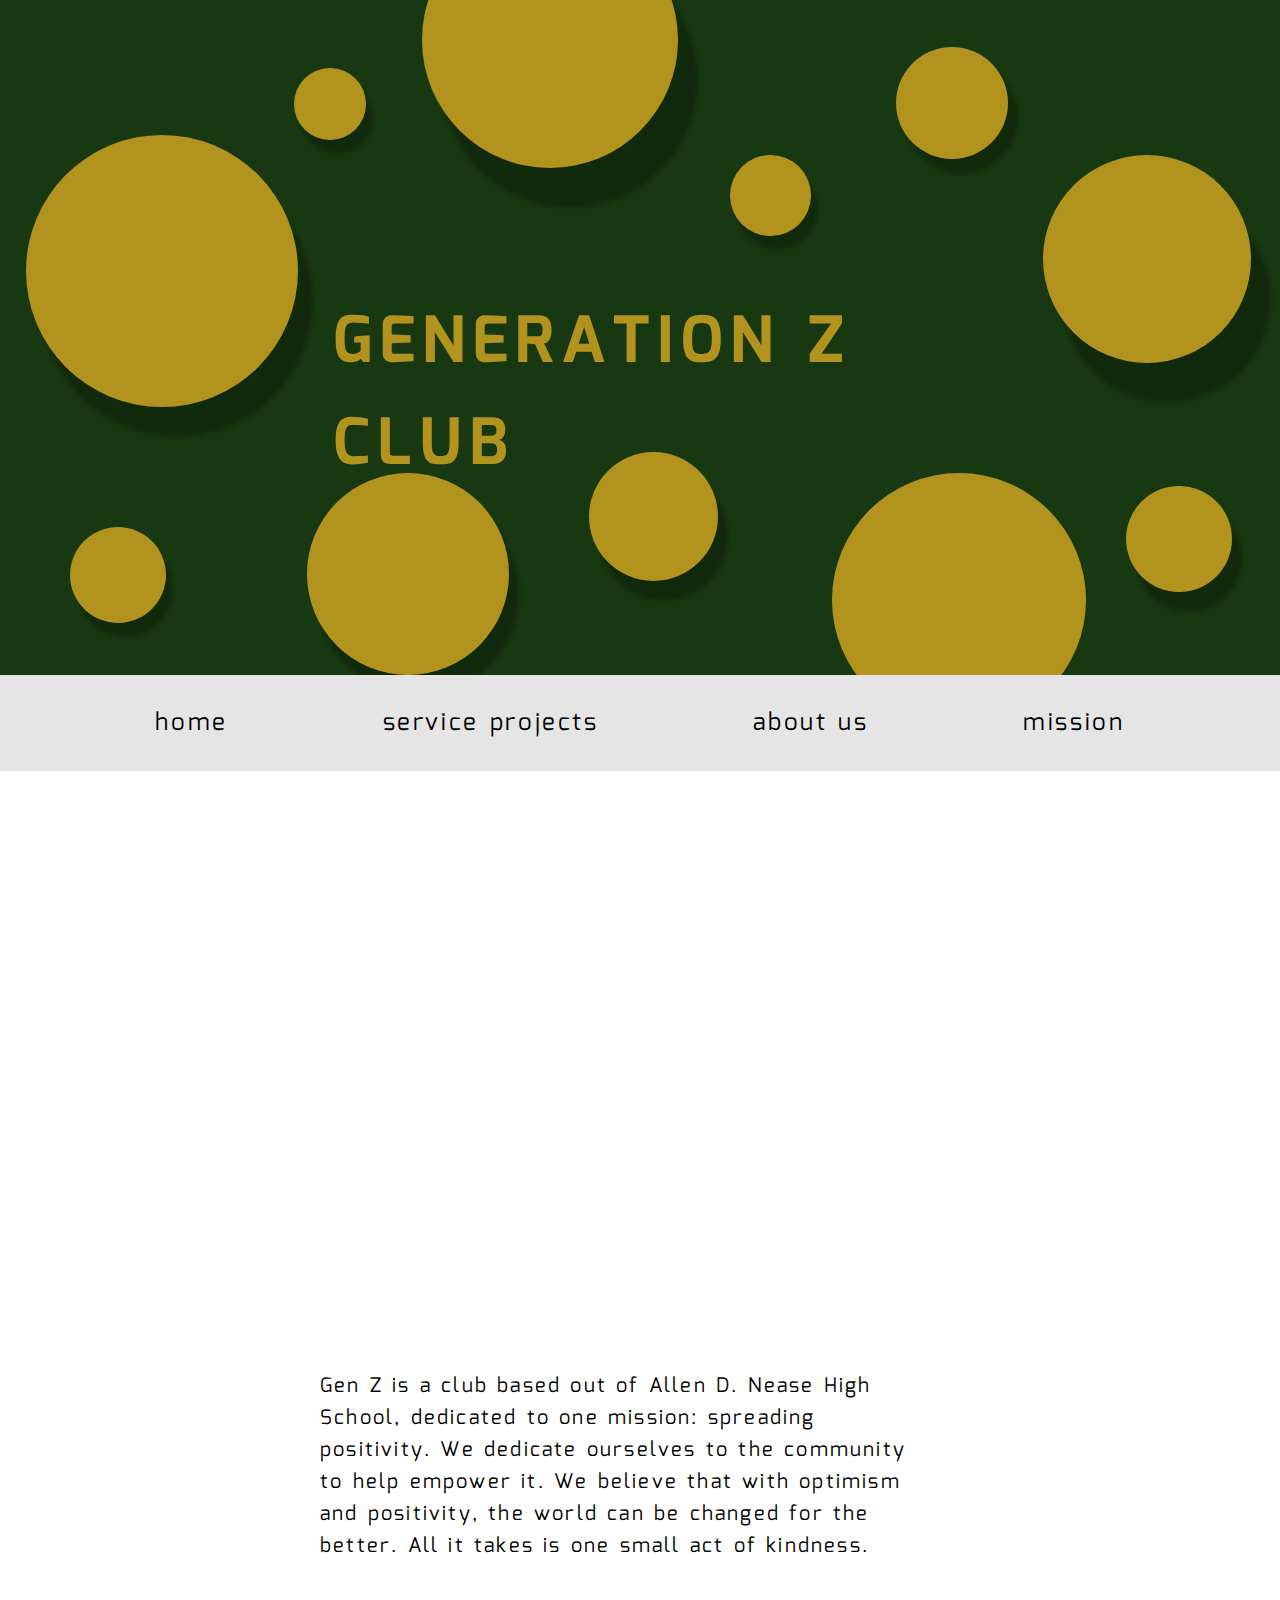
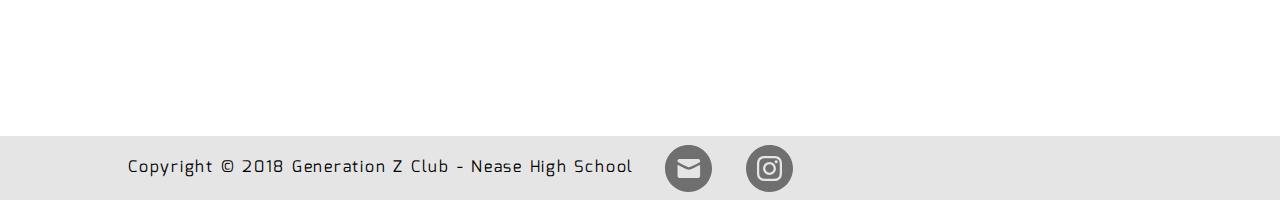
<file: index.html>
<!DOCTYPE html>
<html lang = "en">
<head>
  <title>Gen Z Club</title>
  <meta name="viewport" content="width=device=width, initial-scale=1.0">
  <meta name="author" content="Emily Hannon">
  <meta name="description" content="Official website for Nease HS Generation Z Club.">
  <!-- This will refresh the document every 30 secnonds. -->
  <meta http-equiv="refresh" content="30">
  <meta charset="utf-8">
  <!--Get that css boiii -->
  <link rel="stylesheet" href="style.css">

  <!-- FAVICONS -->
  <link rel="apple-touch-icon" sizes="180x180" href="images/favicons/apple-touch-icon.png">
  <link rel="icon" type="image/png" sizes="32x32" href="images/favicons/favicon-32x32.png">
  <link rel="icon" type="image/png" sizes="16x16" href="images/favicons/favicon-16x16.png">
  <link rel="manifest" href="images/favicons/site.webmanifest">
  <link rel="mask-icon" href="images/favicons/safari-pinned-tab.svg" color="#5bbad5">
  <meta name="msapplication-TileColor" content="#da532c">
  <meta name="theme-color" content="#ffffff">

</head>

<body>
  <!-- HEADER UP IN HERE LIKE-->
  <div class="homeRect">
    <div class="ellipseOne"></div>
    <div class="ellipseTwo"></div>
    <div class="ellipseThree"></div>
    <div class="ellipseFour"></div>
    <div class="ellipseFive"></div>
    <div class="ellipseSix"></div>
    <div class="ellipseSeven"></div>
    <div class="ellipseEight"></div>
    <div class="ellipseNine"></div>
    <div class="ellipseTen"></div>
    <div class="ellipseEleven"></div>
    <h1 class="homeHeader">GENERATION Z CLUB</h1>
  </div>

  <!-- PAGE NAVIGATION -->
  <nav class="navHome">
    <a class="navWords" href=index.html>home</a>
    <a class="navWords" href="service.html">service projects</a>
    <a class="navWords" href="about.html">about us</a>
    <a class="navWords" href="mission.html">mission</a>
  </nav>

  <p class="whatIsBody">
    Gen Z is a club based out of Allen D. Nease High School, dedicated to one mission: spreading positivity.
    We dedicate ourselves to the community to help empower it.
    We believe that with optimism and positivity, the world can be changed for the better.
    All it takes is one small act of kindness.
  </p>






  <footer class="footerBackground">
    <p class="footerTxt">Copyright &copy; 2018 Generation Z Club - Nease High School
      <a class="footerInsta" href = "https://www.instagram.com/genznease/">
        <img src="images/Instagram.svg" alt="instagram logo">
      </a>

      <a class="footerEmail" href ="mailto:genZRecruitment@gmail.com" target="_top">
        <img src="images/Mail.svg" alt="email logo">
      </a>
    </p>
  </footer>

</body>
<html>
</file>
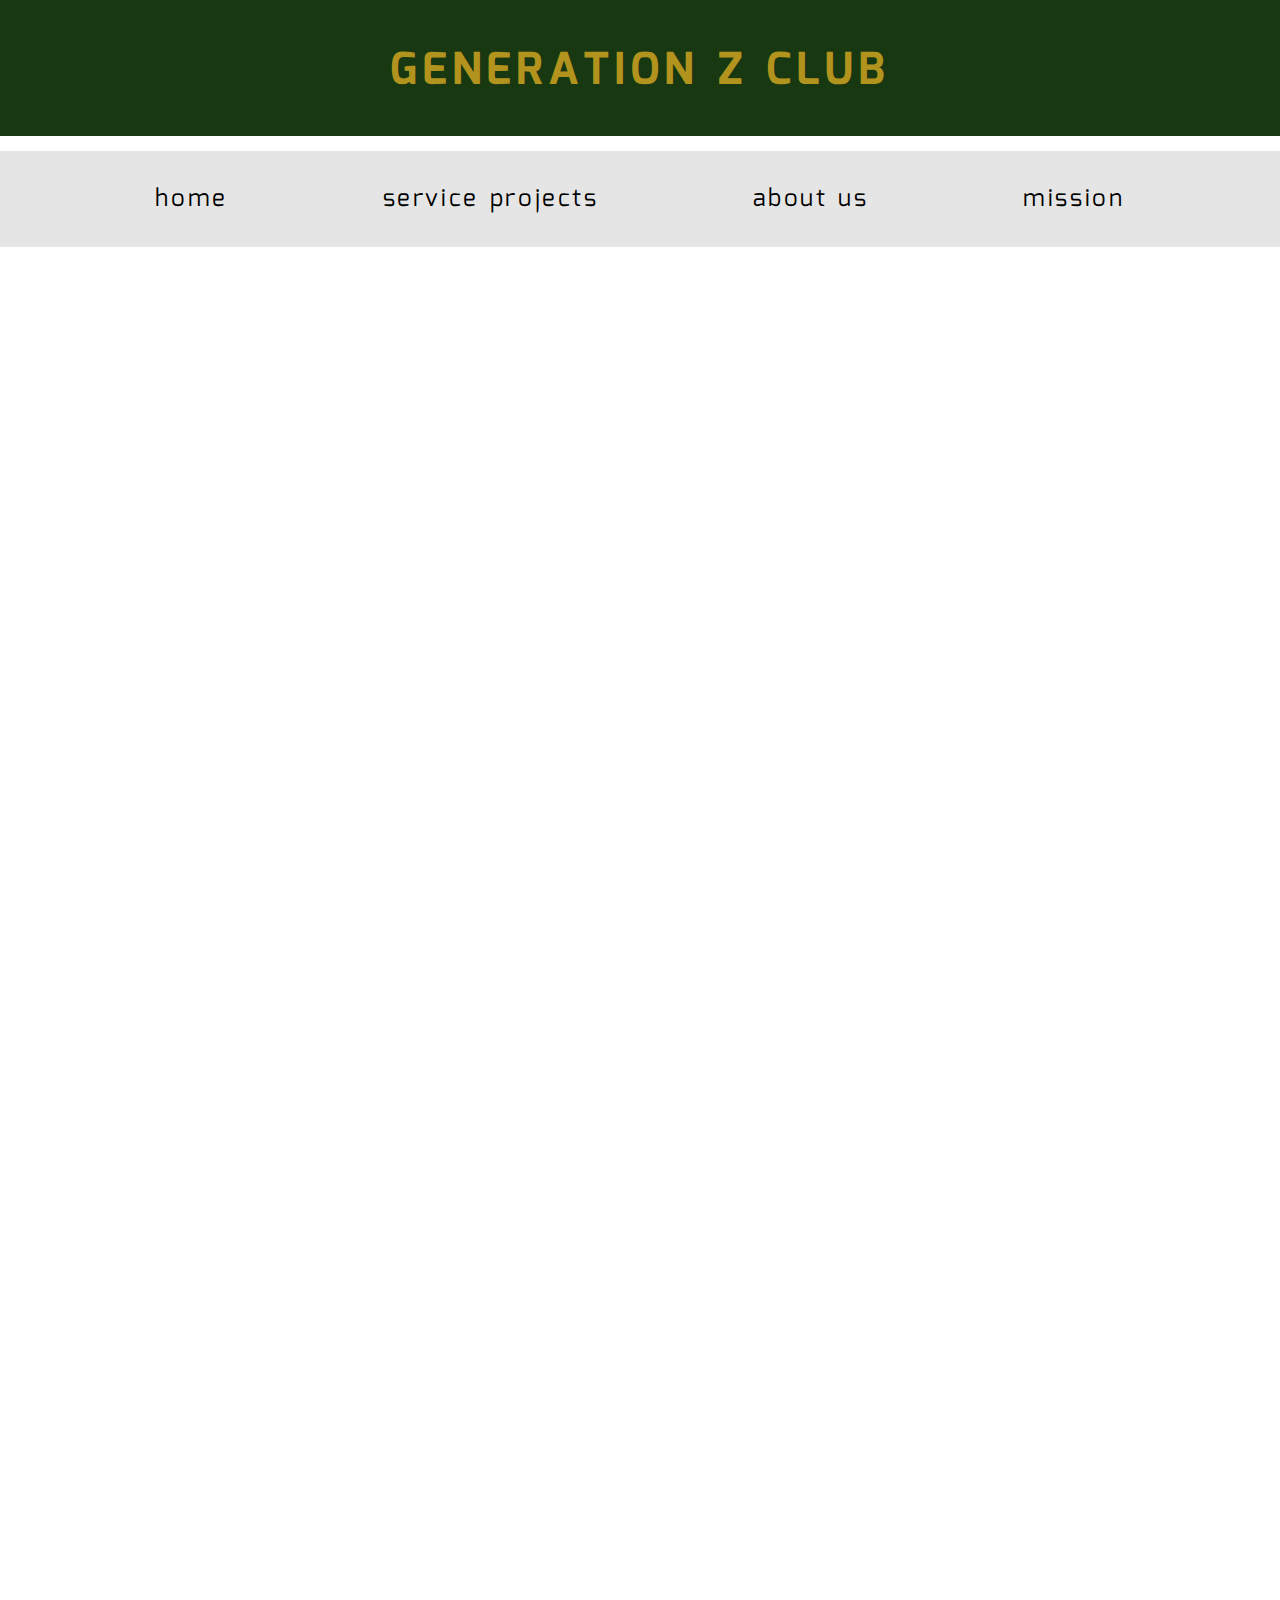
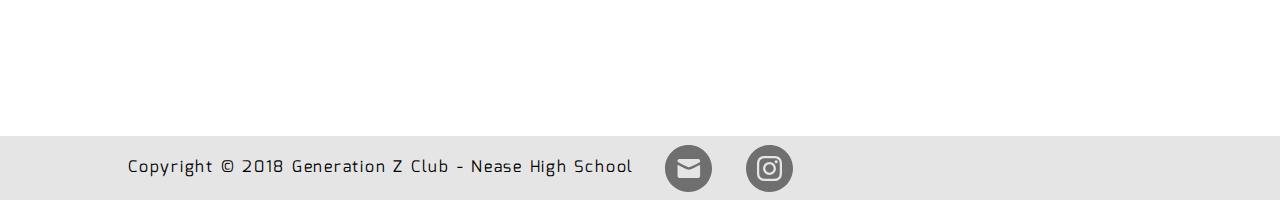
<file: about.html>
<!DOCTYPE html>
<html lang = "en">
  <head>
    <title>Gen Z Club</title>
    <meta name="viewport" content="width=device=width, initial-scale=1.0">
    <meta name="author" content="Emily Hannon">
    <meta name="description" content="Official website for Nease HS Generation Z Club.">
    <!-- This will refresh the document every 30 secnonds. -->
    <meta http-equiv="refresh" content="30">
    <meta charset="utf-8">
    <!--Get that css boiii -->
    <link rel="stylesheet" href="style.css">

    <!-- FAVICONS -->
    <link rel="apple-touch-icon" sizes="180x180" href="images/favicons/apple-touch-icon.png">
    <link rel="icon" type="image/png" sizes="32x32" href="images/favicons/favicon-32x32.png">
    <link rel="icon" type="image/png" sizes="16x16" href="images/favicons/favicon-16x16.png">
    <link rel="manifest" href="images/favicons/site.webmanifest">
    <link rel="mask-icon" href="images/favicons/safari-pinned-tab.svg" color="#5bbad5">
    <meta name="msapplication-TileColor" content="#da532c">
    <meta name="theme-color" content="#ffffff">

  </head>

  <body>

    <!-- HEADER -->
    <div class="headerBack">
      <h2 class="headerWords">GENERATION Z CLUB</h2>
    </div>

    <!-- PAGE NAVIGATION -->
    <nav>
      <a class="navWords" href=index.html>home</a>
      <a class="navWords" href="service.html">service projects</a>
      <a class="navWords" href="about.html">about us</a>
      <a class="navWords" href="mission.html">mission</a>
    </nav>







    <footer class="footerBackground">
      <p class="footerTxt">Copyright &copy; 2018 Generation Z Club - Nease High School
        <a class="footerInsta" href = "https://www.instagram.com/genznease/">
          <img src="images/Instagram.svg" alt="instagram logo">
        </a>

        <a class="footerEmail" href ="mailto:genZRecruitment@gmail.com" target="_top">
          <img src="images/Mail.svg" alt="email logo">
        </a>
      </p>
    </footer>
  </body>
</html>
</file>
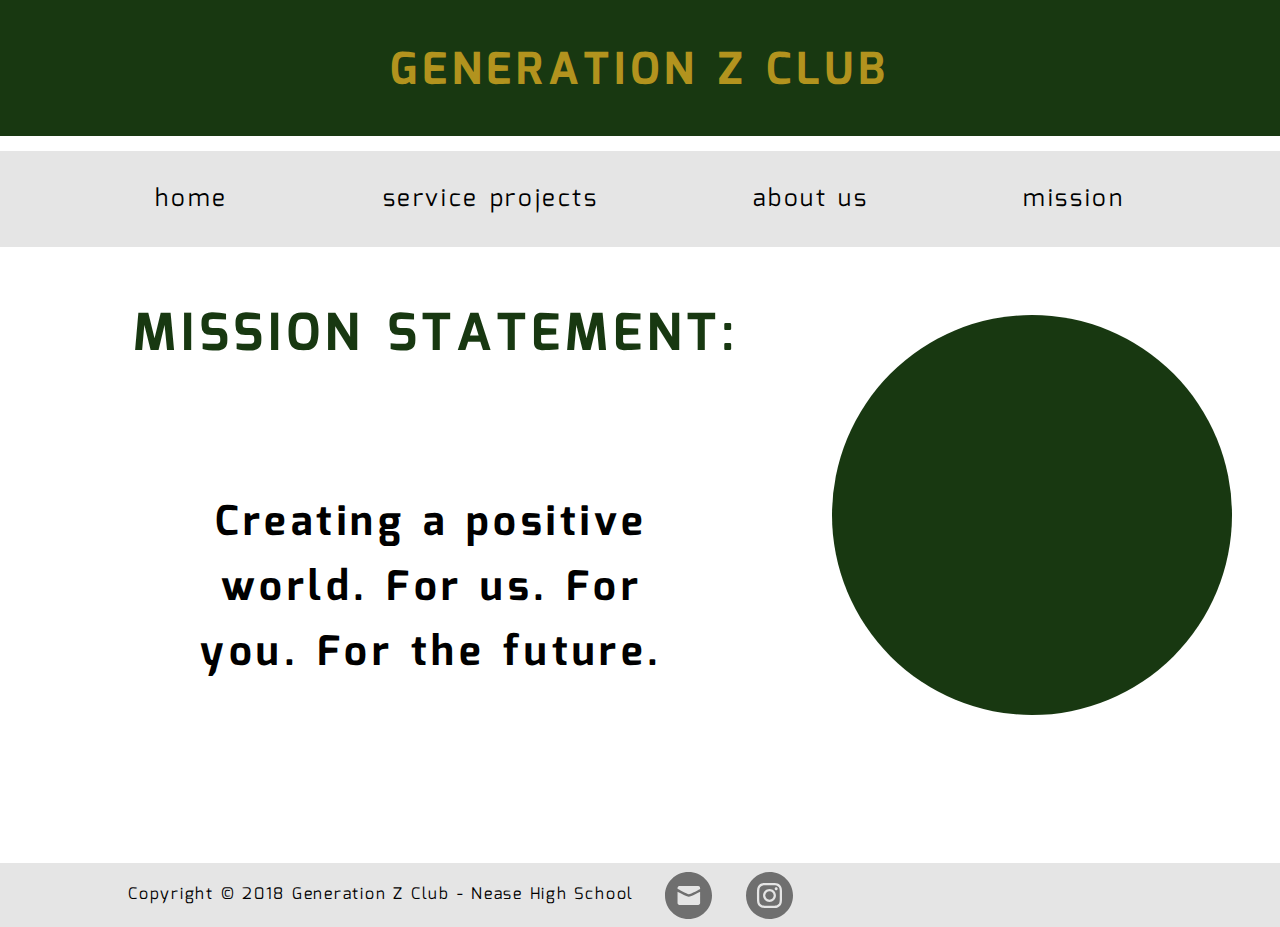
<file: mission.html>
<!DOCTYPE html>
<html lang = "en">
  <head>
    <title>Gen Z Club</title>
    <meta name="viewport" content="width=device=width, initial-scale=1.0">
    <meta name="author" content="Emily Hannon">
    <meta name="description" content="Official website for Nease HS Generation Z Club.">
    <!-- This will refresh the document every 30 secnonds. -->
    <meta http-equiv="refresh" content="30">
    <meta charset="utf-8">
    <!--Get that css boiii -->
    <link rel="stylesheet" href="style.css">
    <link rel="stylesheet" href="missionStyle.css">

    <!-- FAVICONS -->
    <link rel="apple-touch-icon" sizes="180x180" href="images/favicons/apple-touch-icon.png">
    <link rel="icon" type="image/png" sizes="32x32" href="images/favicons/favicon-32x32.png">
    <link rel="icon" type="image/png" sizes="16x16" href="images/favicons/favicon-16x16.png">
    <link rel="manifest" href="images/favicons/site.webmanifest">
    <link rel="mask-icon" href="images/favicons/safari-pinned-tab.svg" color="#5bbad5">
    <meta name="msapplication-TileColor" content="#da532c">
    <meta name="theme-color" content="#ffffff">

  </head>

  <body>

    <!-- HEADER -->
    <div class="headerBack">
      <h2 class="headerWords">GENERATION Z CLUB</h2>
    </div>

    <!-- PAGE NAVIGATION -->
    <nav>
      <a class="navWords" href=index.html>home</a>
      <a class="navWords" href="service.html">service projects</a>
      <a class="navWords" href="about.html">about us</a>
      <a class="navWords" href="mission.html">mission</a>
    </nav>

    <div class="missionTitle">
      <h3 class="headerWords">MISSION STATEMENT:</h3>
    </div>


    <p class = "missionTxt">Creating a positive world. For us. For you. For the future.</p>

    <div class="ellipseOneM"></div>
    <div class="ellipseTwoM"></div>
    <div class="ellipseThreeM"></div>




    <footer class="footerBackground">
      <p class="footerTxt">Copyright &copy; 2018 Generation Z Club - Nease High School
        <a class="footerInsta" href = "https://www.instagram.com/genznease/">
          <img src="images/Instagram.svg" alt="instagram logo">
        </a>

        <a class="footerEmail" href ="mailto:genZRecruitment@gmail.com" target="_top">
          <img src="images/Mail.svg" alt="email logo">
        </a>
      </p>
    </footer>
  </body>
</html>
</file>
<file: style.css>
/*style.css*/
@import url('https://fonts.googleapis.com/css?family=Mina:700');
@import url('https://fonts.googleapis.com/css?family=Mina');

.homeHeader{
  /* GENERATION Z CLUB */

  position: absolute;
  width: 11.37em;
  height: 1em;
  left: 26%;
  top: 37%;

  font-family: 'Mina', sans-serif;
  font-style: normal;
  font-weight: bold;
  line-height: normal;
  font-size: 4em;
  letter-spacing: 0.11em;

  color: #B2931E;
  }

.homeRect{
  position: absolute;
  width: 100%;
  height: 75%;

  left: 0%;
  right: 0%;
  top: 0%;
  bottom: 0%;

  background: #183811;
}


.ellipseOne{/*top middle cutoff*/
  border-radius: 50%;

  position: absolute;
  width: 16em;
  height: 16em;
  left: 33%;
  top: -13%;

  background: #B2931E;
  box-shadow: 20px 40px 4px rgba(0, 0, 0, 0.25);
}

.ellipseTwo{/*top right medium over the ub*/
  border-radius: 50%;

  position: absolute;
  width: 7em;
  height: 7em;
  left: 70%;
  top: 7%;

  background: #B2931E;
  box-shadow: 10px 15px 4px rgba(0, 0, 0, 0.25);

}

.ellipseThree{/*large left*/
  border-radius: 50%;

  position: absolute;
  width: 17em;
  height: 17em;
  left: 2%;
  top: 20%;

  background: #B2931E;
  box-shadow: 15px 30px 4px rgba(0, 0, 0, 0.25);
}

.ellipseFour{/*small top left*/
  border-radius: 50%;

  position: absolute;
  width: 4.5em;
  height: 4.5em;
  left: 23%;
  top: 10%;


  background: #B2931E;
  box-shadow: 7px 14px 4px rgba(0, 0, 0, 0.25);

}

.ellipseFive{/*middle bottom under ation*/
  border-radius: 50%;

  position: absolute;
  width: 8.06em;
  height: 8.06em;
  left: 46%;
  top: 67%;

  background: #B2931E;
  box-shadow: 10px 20px 4px rgba(0, 0, 0, 0.25);
}

.ellipseSix{/*top middle over letter Z*/
  border-radius: 50%;

  position: absolute;
  width: 5.06em;
  height: 5.06em;
  left: 57%;
  top: 23%;

  background: #B2931E;
  box-shadow: 7px 14px 4px rgba(0, 0, 0, 0.25);
}

.ellipseSeven{/*bottom left corner*/
  border-radius: 50%;

  position: absolute;
  width: 6em;
  height: 6em;
  left: 5.5%;
  top: 78%;

  background: #B2931E;
  box-shadow: 7px 14px 4px rgba(0, 0, 0, 0.25);
}

.ellipseEight{/*bottom second to left under gen*/
  border-radius: 50%;

  position: absolute;
  width: 12.63em;
  height: 12.63em;
  left: 24%;
  top: 70%;

  background: #B2931E;
  box-shadow: 10px 20px 4px rgba(0, 0, 0, 0.25);
}

.ellipseNine{/*bottom right under club*/
  border-radius: 50%;

  position: absolute;
  width: 15.88em;
  height: 15.88em;
  left: 65%;
  top: 70%;

  background: #B2931E;
  /*box-shadow: 15px 30px 4px rgba(0, 0, 0, 0.25);*/
}

.ellipseTen{/*bottom right corner*/
  border-radius: 50%;

  position: absolute;
  width: 6.63em;
  height: 6.63em;
  left: 88%;
  top: 72%;

  background: #B2931E;
  box-shadow: 10px 20px 4px rgba(0, 0, 0, 0.25);
}

.ellipseEleven{/*top right corner*/
  border-radius: 50%;

  position: absolute;
  width: 13em;
  height: 13em;
  left: 81.5%;
  top: 23%;

  background: #B2931E;
  box-shadow: 20px 40px 4px rgba(0, 0, 0, 0.25);
}


nav {
    line-height:4em;
    background-color:#E5E5E5;

    font-family: 'Mina';
    font-style: normal;
    color: black;
    text-align: center;
    font-size: 150%;
    letter-spacing: 0.11em;

    position: absolute;
    width: 100%;
    height: 4em;
    left: 0%;
    top: 16.75%;

}

a:link {color: black;
text-decoration: none;}

a:visited {color: black;}

a:hover {color:  #B2931E;}

a:active {color:  #B2931E;}

.navWords{
  padding-left: 3em;
  padding-right: 3em;
}

.navHome{
  top: 75%;
}

.headerBack{
  position: absolute;
  width: 100%;
  height: 8.5em;
  left: 0em;
  top: 0em;

  background: #183811;
}

.headerWords{
  text-align: center;
}

h2{
  font-family: Mina;
  font-style: normal;
  font-weight: bold;

  font-size: 2.75em;
  letter-spacing: 0.11em;

  color: #B2931E;
}




.whatIsBody{
  position: absolute;
  width: 30em;
  height: 2em;
  left: 25%;
  top: 150%;

  font-family: 'Mina';
  font-style: normal;
  font-weight: normal;
  line-height: normal;
  font-size: 1.25em;
  letter-spacing: 0.11em;

  color: #000000;
}

footer {
  bottom:1%;

}

.footerBackground{
  position: absolute;
  width: 100%;
  height: 4em;
  left: 0%;
  bottom: -100%;

  background: #E5E5E5;
}

.footerTxt{
  position: absolute;
  font-size: 1em;
  left: 10%;
  bottom: 7%;


}

.footerInsta{
  position: absolute;
  padding-right: 1em;
  padding-left: 1em;
  left: 119%;
  bottom: -80%;

}

.footerEmail{
  position: absolute;
  padding-right: 1em;
  padding-left: 1em;
  left: 103%;
  bottom: -80%;

}





p{


  font-family: Mina;
  font-style: normal;
  font-weight: normal;
  line-height: normal;
  font-size: 24px;
  letter-spacing: 0.11em;

  color: #000000;
}
</file>
<file: missionStyle.css>
/*style.css*/
@import url('https://fonts.googleapis.com/css?family=Mina:700');
@import url('https://fonts.googleapis.com/css?family=Mina');


.ellipseOneM{
  border-radius: 50%;

  position: absolute;
  width: 25em;
  height: 25em;
  left: 65%;
  top: 35%;

background: #183811;
}


.missionTitle{
  position: absolute;
  width: 14em;
  height: 74px;
  left: 10%;
  top: 244px;

  font-family: Mina;
  font-style: normal;
  font-weight: bold;
  line-height: normal;
  font-size: 2.75em;
  text-align: center;
  letter-spacing: 0.11em;

  color: #183811;
}

.missionTxt{
  position: absolute;
  width: 13em;
  height: 1em;
  left: 13%;
  top: 50%;

  font-family: Mina;
  font-style: normal;
  font-weight: bold;
  line-height: normal;
  font-size: 2.55em;
  text-align: center;
  letter-spacing: 0.11em;

  color: #000000;
}

.footerBackground{
  position: absolute;
  width: 100%;
  height: 4em;
  left: 0%;
  bottom: -3%;

  background: #E5E5E5;
}
</file>
